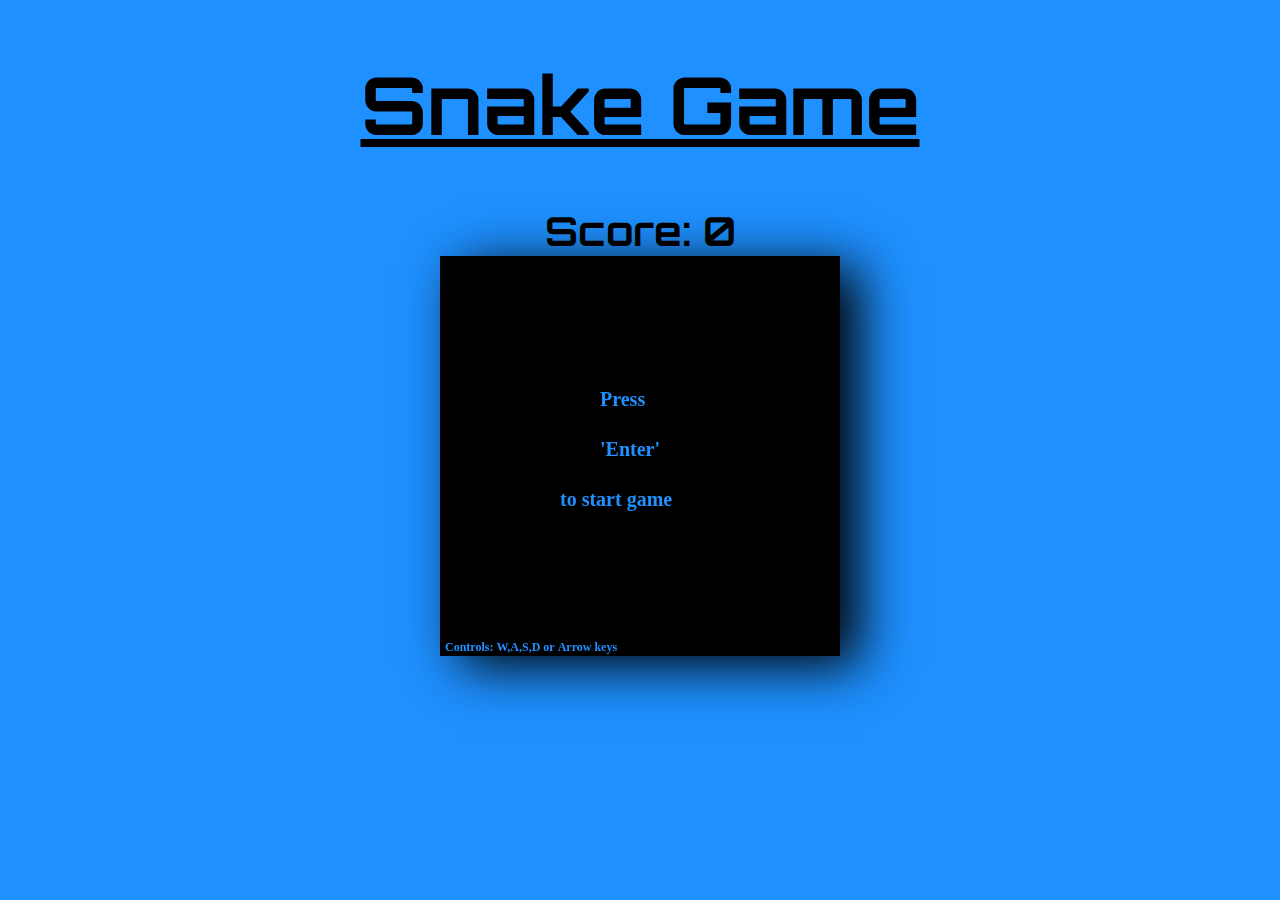
<file: index.html>
<!DOCTYPE html>
<html lang="en">

<head>
    <meta charset="UTF-8">
    <title>Document</title>

    <link rel="preconnect" href="https://fonts.googleapis.com">
    <link rel="preconnect" href="https://fonts.gstatic.com" crossorigin>
    <link href="https://fonts.googleapis.com/css2?family=Orbitron:wght@600&display=swap" rel="stylesheet">

    <link rel="stylesheet" href="styles.css">

</head>

<body id="snake">

    <h1>Snake Game</h1>
    <h3>Score: <span id="scoreText">0</span></h3>
    <canvas id="game" width="400" height="400"></canvas>


    <script src="snake.js"></script>


</body>

</html>
</file>
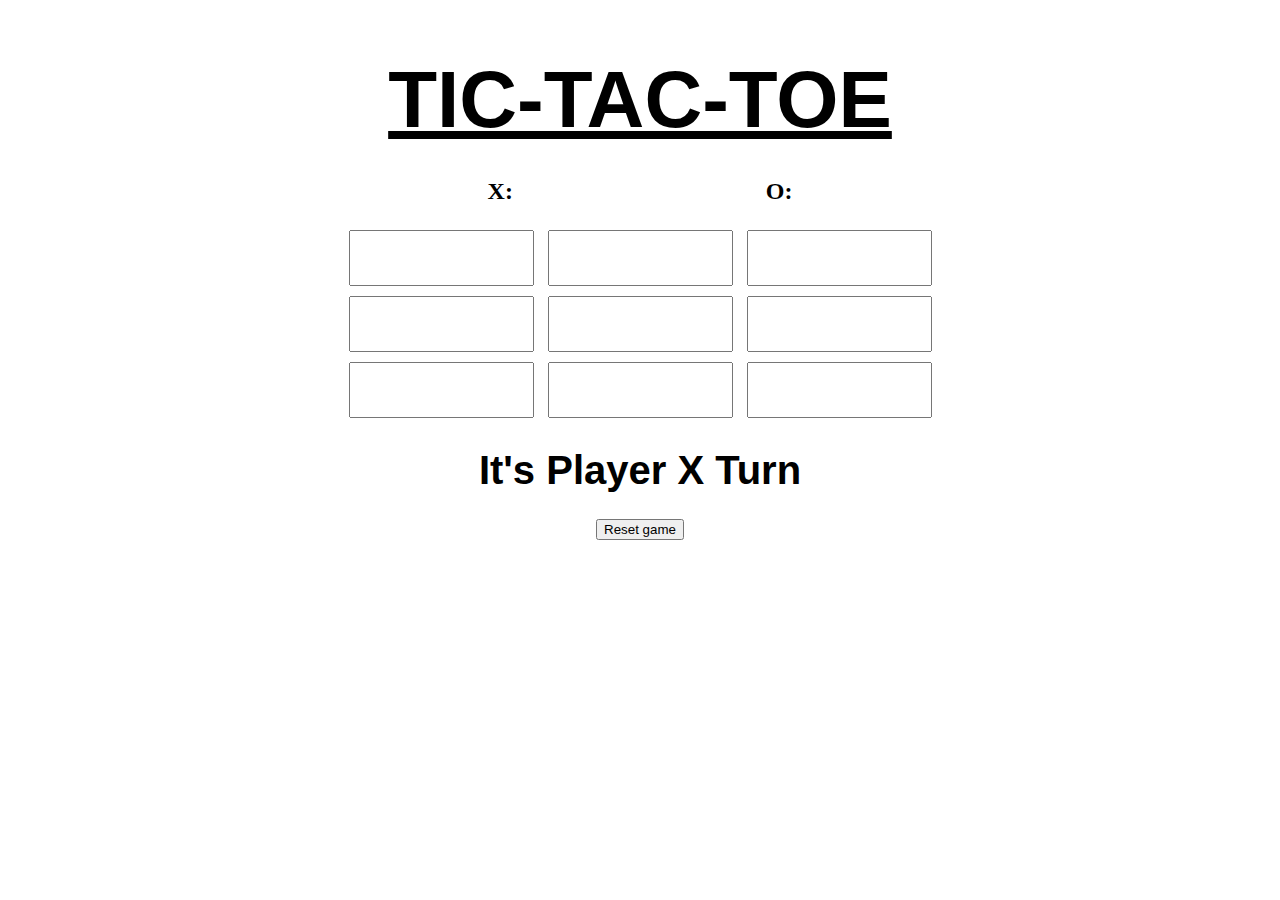
<file: moms.html>
<!DOCTYPE html>
<html lang="en">

<head>
    <meta charset="UTF-8">
    <meta http-equiv="X-UA-Compatible" content="IE=edge">
    <meta name="viewport" content="width=device-width, initial-scale=1.0">
    <title>Document</title>

    <link rel="stylesheet" href="styles.css">
</head>

<body id="tic-tac-toe">

<div>

    </div>
    <h1>TIC-TAC-TOE</h1>

    <div id="playerScore">
        <h2>X: <span id="playerXScore"></span></h2>
        <h2>O: <span id="playerOScore"></span></h2>
    </div>

    <form>
        <input type="text" class="box" id="top-left" onclick="drawTopLeft(); checkWinner();" readonly>
        <input type="text" class="box" id="top-middle" onclick="drawTopMiddle();checkWinner();" readonly>
        <input type="text" class="box" id="top-right" onclick="drawTopRight();checkWinner();" readonly>
        <br>
        <input type="text" class="box" id="left" onclick="drawLeft();checkWinner();" readonly>
        <input type="text" class="box" id="middle" onclick="drawMiddle();checkWinner();" readonly>
        <input type="text" class="box" id="right" onclick="drawRight();checkWinner();" readonly>
        <br>
        <input type="text" class="box" id="bot-left" onclick="drawBotLeft();checkWinner();" readonly>
        <input type="text" class="box" id="bot-middle" onclick="drawBotMiddle();checkWinner();" readonly>
        <input type="text" class="box" id="bot-right" onclick="drawBotRight();checkWinner();" readonly>

        <h3><span id="playerTurn">It's Player X Turn</span> </h3>

        <input type="button" value="Reset game" onclick="resetGame();">
    </form>

</div>

    <script src="momscalculator.js"></script>

</body>

</html>
</file>
<file: styles.css>
#snake{  
    margin: 0px;
    padding: 0px;
    display: flex;
    flex-direction: column;
    justify-content: center;
    align-items: center;
    background-color: dodgerblue;
}

h1
{
    font-size: 5rem;
    font-family: 'Orbitron', sans-serif;
    text-decoration: underline;
    margin-bottom: 1%;
}
h3
{
    margin-bottom: 0;
    font-size: 2.5rem;
    font-family: 'Orbitron', sans-serif;
    color:black;
}

canvas{
    box-shadow: black 20px 10px 50px;
}

.box{
    height:50px;
    margin: 5px;
    text-align: center;
}

#tic-tac-toe
{
    text-align: center;
}

#playerScore
{
    display: flex;
    justify-content: center;
    align-items: center;
}

#playerScore h2
{
    margin: 20px 10%;
}


form h3
{
    margin: 2% 0;
}
</file>
